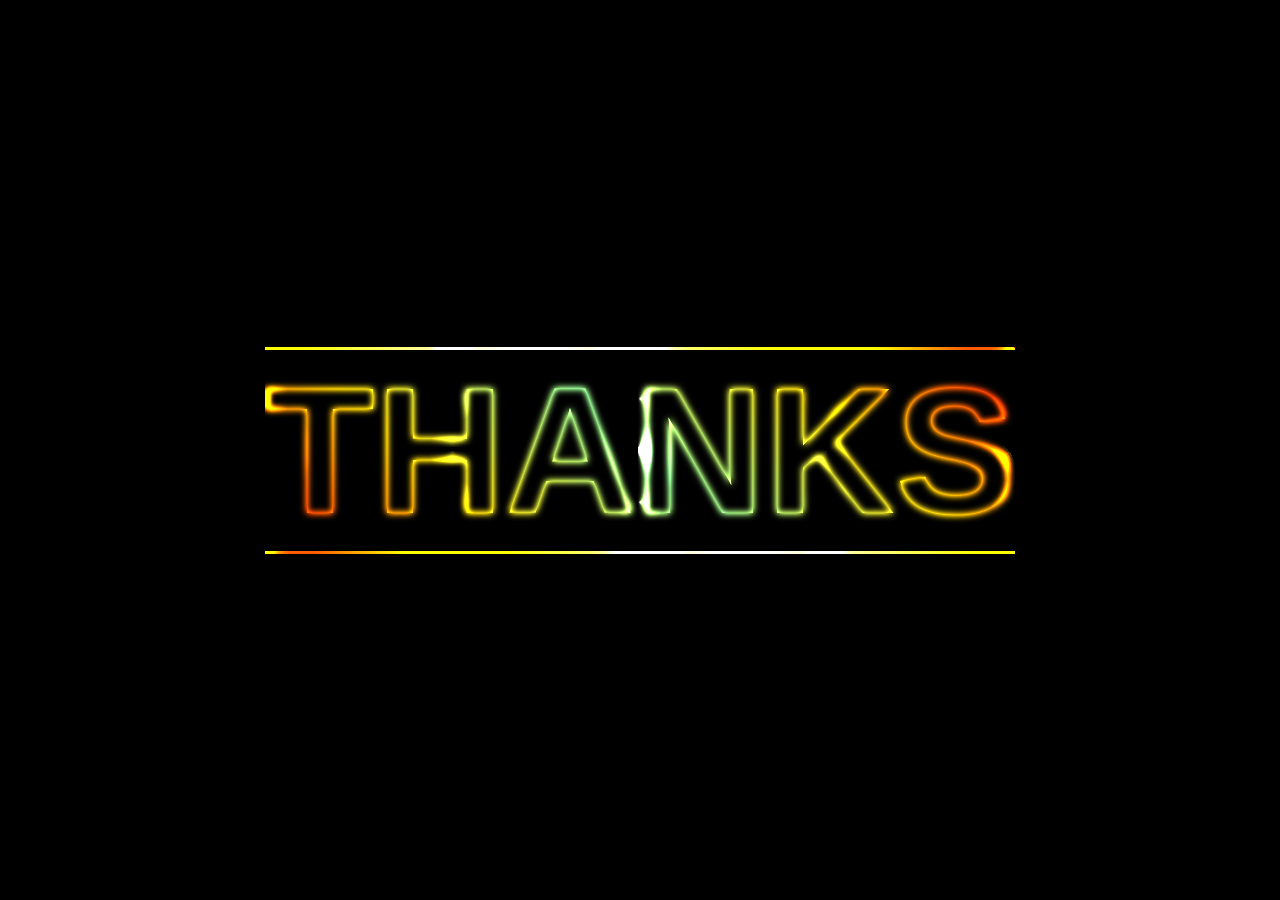
<file: thank.html>
<!DOCTYPE html>
<html lang="ko">
<head>
    <meta charset="UTF-8">
    <meta name="viewport" content="width=device-width, initial-scale=1.0">
    <meta http-equiv="X-UA-Compatible" content="ie=edge">
    <title>Thanks</title>
    <link href="using_external.css" type="text/css" rel="stylesheet">
    <link rel="stylesheet" href="https://use.fontawesome.com/releases/v5.8.1/css/all.css" integrity="sha384-50oBUHEmvpQ+1lW4y57PTFmhCaXp0ML5d60M1M7uH2+nqUivzIebhndOJK28anvf" crossorigin="anonymous">


</head>
<body>
    
    <div class="neon">
            <span class="text" data-text="thanks">thanks</span>
            <span class="gradient"></span>
            <span class="spotlight"></span>
            </div>
            <br>
            <br>
            <br>



            <h1><a href="index.html"><i class="fas fa-home"></i>

                <h1></p>
</body>
</html>
</file>
<file: using_external.css>
body {
  margin: 0;
  height: 100vh;
  display: flex;
  align-items: center;
  justify-content: center;
  background-color: black;
}

.neon {
  position: relative;
  overflow: hidden;
  filter: brightness(200%);
}

.text {
  background-color: black;
  color: white;
  font-size: 180px;
  font-weight: bold;
  font-family: sans-serif;
  text-transform: uppercase;
  position: relative;
  user-select: none;
}

.text::before {
  content: attr(data-text);
  position: absolute;
  color: white;
  filter: blur(0.02em);
  mix-blend-mode: difference;
}

.gradient {
  position: absolute;
  background: linear-gradient(45deg, red, gold, lightgreen, gold, red);
  top: 0;
  left: 0;
  right: 0;
  bottom: 0;
  mix-blend-mode: multiply;
}

.spotlight {
  position: absolute;
  top: -100%;
  left: -100%;
  right: 0;
  bottom: 0;
  background: 
      radial-gradient(
          circle,
          white,
          transparent 25%
      ) center / 25% 25%,
      radial-gradient(
          circle,
          white,
          black 25%
      ) center / 12.5% 12.5%;
  animation: light 5s linear infinite;
  mix-blend-mode: color-dodge;
}

@keyframes light {
  to {
      transform: translate(50%, 50%);
  }
}
</file>
